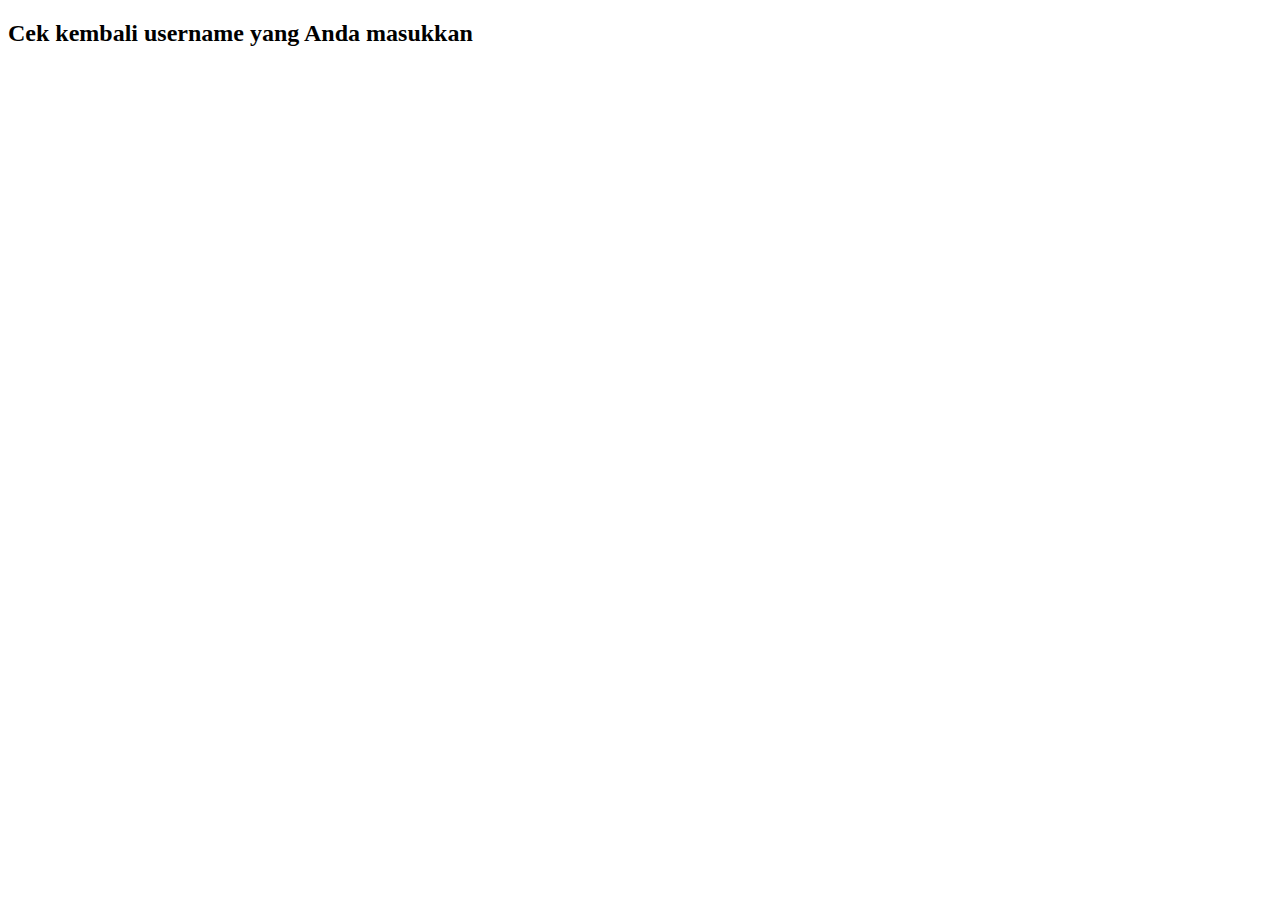
<file: templates/none.html>
<!DOCTYPE html>
<html lang="en">
<head>
    <meta charset="UTF-8">
    <meta http-equiv="X-UA-Compatible" content="IE=edge">
    <meta name="viewport" content="width=device-width, initial-scale=1.0">
    <title>Instagram_Sentiment_Analysis</title>
    <link rel="stylesheet" href="https://cdn.jsdelivr.net/npm/bootstrap@4.6.0/dist/css/bootstrap.min.css" integrity="sha384-B0vP5xmATw1+K9KRQjQERJvTumQW0nPEzvF6L/Z6nronJ3oUOFUFpCjEUQouq2+l" crossorigin="anonymous">
</head>
<body>
    <div class="jumbotron jumbotron-fluid w-100">
        <div class="row w-100">
            <div class="col">
                <h2 class="text-center">Cek kembali username yang Anda masukkan</h2>
            </div>
        </div>
</div>
</body>
</html>
</file>
